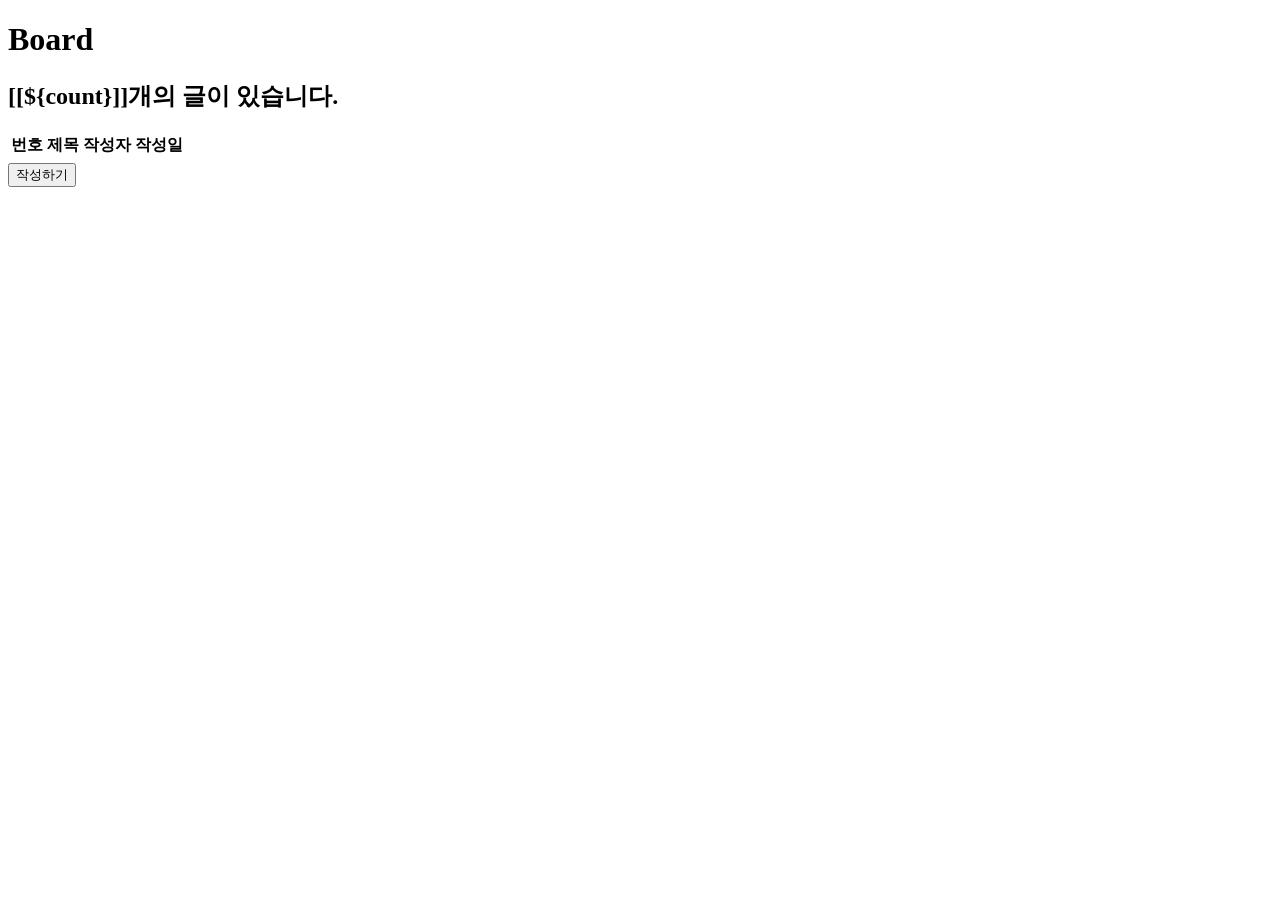
<file: sep07/src/main/resources/templates/board.html>
<!DOCTYPE html>
<html lang="ko" xmlns:th="http://thymeleaf.org">
<head>
<meta charset="UTF-8">
<title>BOARD</title>
<link rel="stylesheet" type="text/css" th:href="@{./css/board.css}">
<link rel="stylesheet" type="text/css" th:href="@{./css/thymeleaf.css}">
</head>
<body>
	<th:block th:insert="~{/menu.html :: menu}"></th:block>
	<h1>Board</h1>
	<h2>[[${count}]]개의 글이 있습니다.</h2>
	<table>
		<tr>
			<th>번호</th>
			<th>제목</th>
			<th>작성자</th>
			<th>작성일</th>
		</tr>
		<tr th:each="row : ${list}"> <!-- 리스트란 녀석을 row로 풀어쓸거야~ -->
			<td th:text="${row.id}"></td>
			<td th:onclick="|location.href='@{/detail(no=${row.id})}'|" th:text="${row.title}"></td>
			<td th:text="${row.name}"></td>
			<td th:text="${row.date}"></td>
		</tr>
	</table>
	<button th:onclick="|location.href='@{/write}'|">작성하기</button>
</body>
</html>
</file>
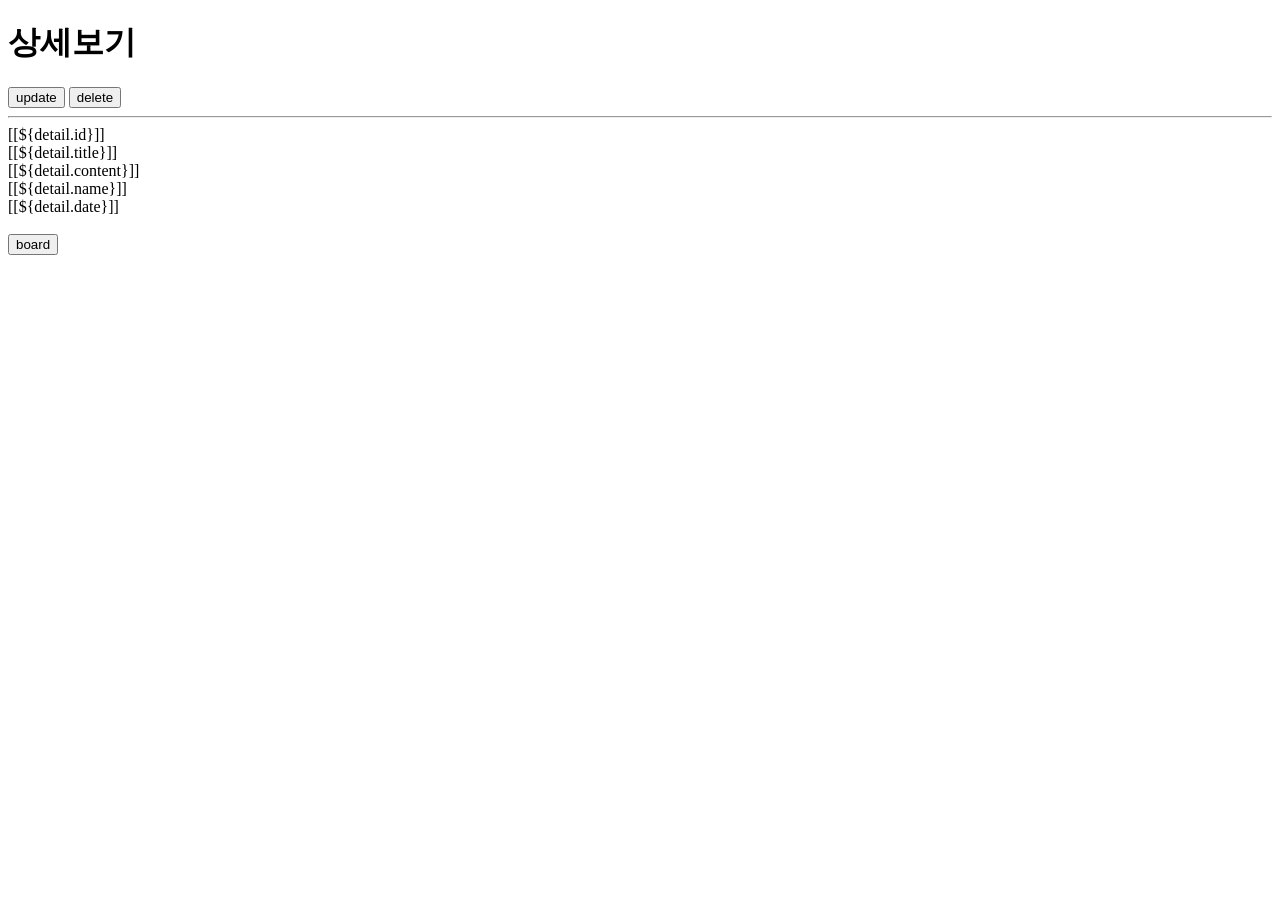
<file: sep07/src/main/resources/templates/detail.html>
<!DOCTYPE html>
<html lang="ko" xmlns:th="http://www.thymeleaf.org">
<head>
<meta charset="UTF-8">
<title>Insert title here</title>
<link rel="stylesheet" type="text/css" th:href="@{./css/thymeleaf.css}">
</head>
<body>
	<th:block th:insert="~{/menu.html :: menu}"></th:block>
	<div class="main">
		<h1>상세보기</h1>
		<button th:onclick="|location.href='@{/update(no=${detail.id})}'|">update</button>
		<button th:onclick="|location.href='@{/delete(no=${detail.id})}'|">delete</button>
		<hr>
		[[${detail.id}]]<br> [[${detail.title}]]<br>
		[[${detail.content}]]<br> [[${detail.name}]]<br>
		[[${detail.date}]]<br>
		<div th:if="${detail.img ne null}">				
			<img th:src="${detail.img}">
		</div>
		<button th:onclick="|location.href='@{/board}'|">board</button>
	</div>
</body>
</html>
</file>
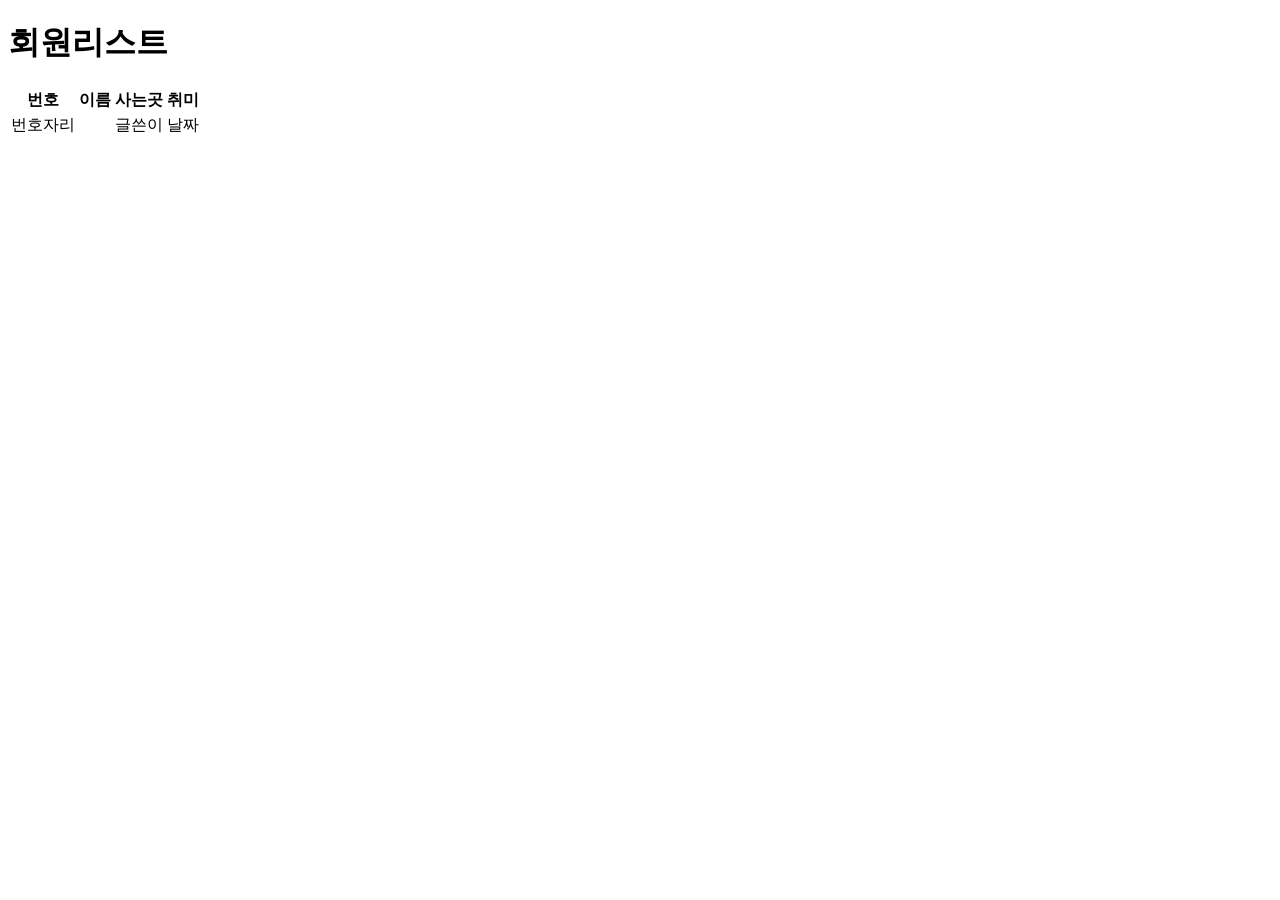
<file: sep07/src/main/resources/templates/list.html>
<!DOCTYPE html>
<html lang="ko" xmlns:th="http://www.thymeleaf.org">
<head>
<meta charset="UTF-8">
<title>Insert title here</title>
<link rel="stylesheet" type="text/css" th:href="@{./css/thymeleaf.css}">
</head>
<body>
	<th:block th:insert="~{/menu.html :: menu}"></th:block>
	<div class="main">
		<h1>회원리스트</h1>
		<table>
			<tr>
				<th>번호</th>
				<th>이름</th>
				<th>사는곳</th>
				<th>취미</th>
			</tr>
			<tr th:each="row : ${list}">
				<td th:text="${row._id}">번호자리</td>
				<td th:text="${row.name}"></td>
				<td th:text="${row.addr}">글쓴이</td>
				<td th:text="${row.hobby}">날짜</td>
			</tr>
		</table>
	</div>
</body>
</html>
</file>
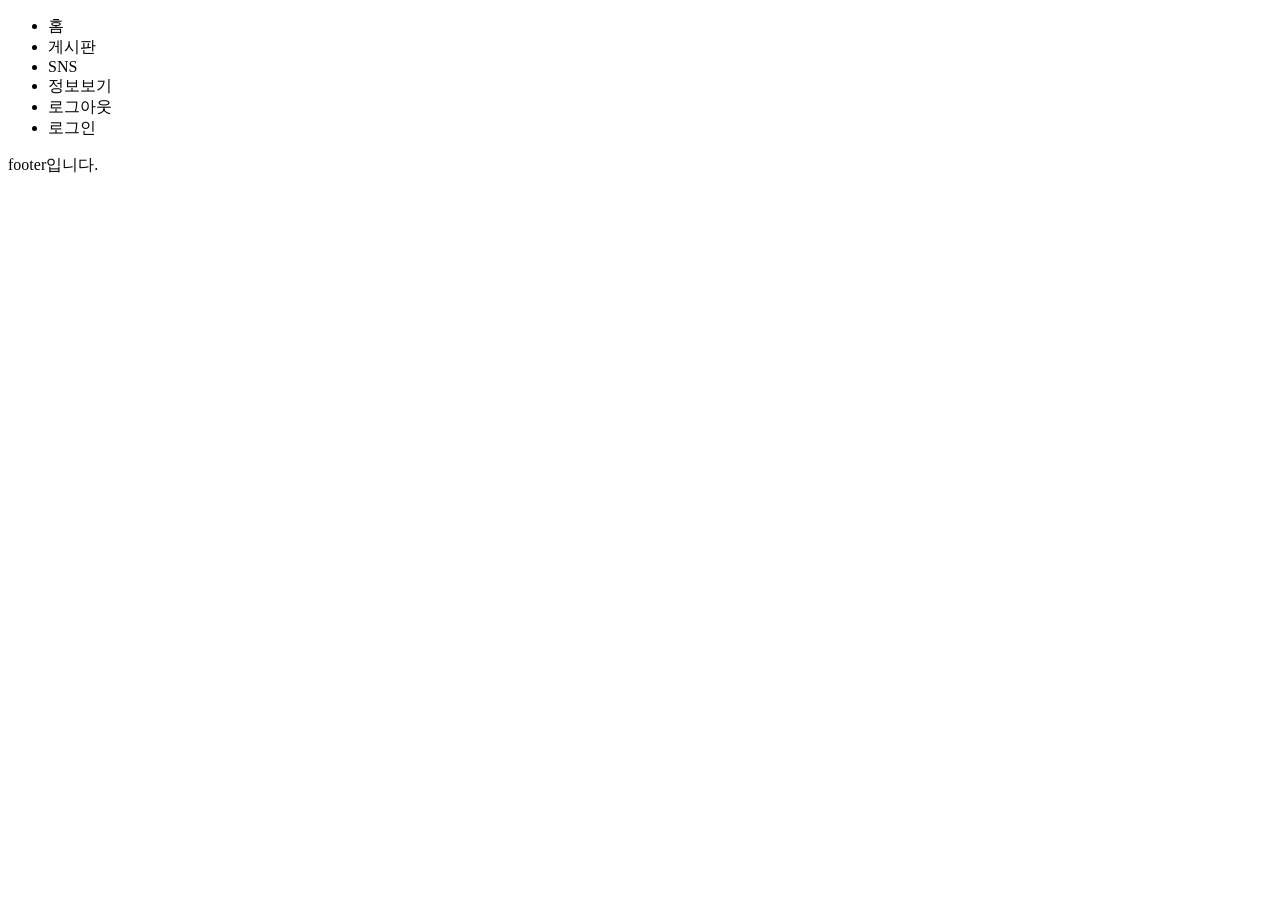
<file: sep07/src/main/resources/templates/menu.html>
<!DOCTYPE html>
<html lang="ko" xmlns:th="http://www.thymeleaf.org">
<body>
	<nav th:fragment="menu">
		<ul>
			<li th:onclick="|location.href='@{/}'|">홈</li>
			<li th:onclick="|location.href='@{/board}'|">게시판</li>
			<li th:onclick="|location.href='@{/sns}'|">SNS</li>
			<li th:onclick="|location.href='@{/info}'|">정보보기</li>
			<li th:if="${session.id ne null}" th:onclick="|location.href='@{/logout}'|">로그아웃</li>
			<li th:if="${session.id eq null}" th:onclick="|location.href='@{/login}'|">로그인</li>
		</ul>
	</nav>
	
	<div th:fragment="footer">
		footer입니다.
	</div>
</body>
</html>
</file>
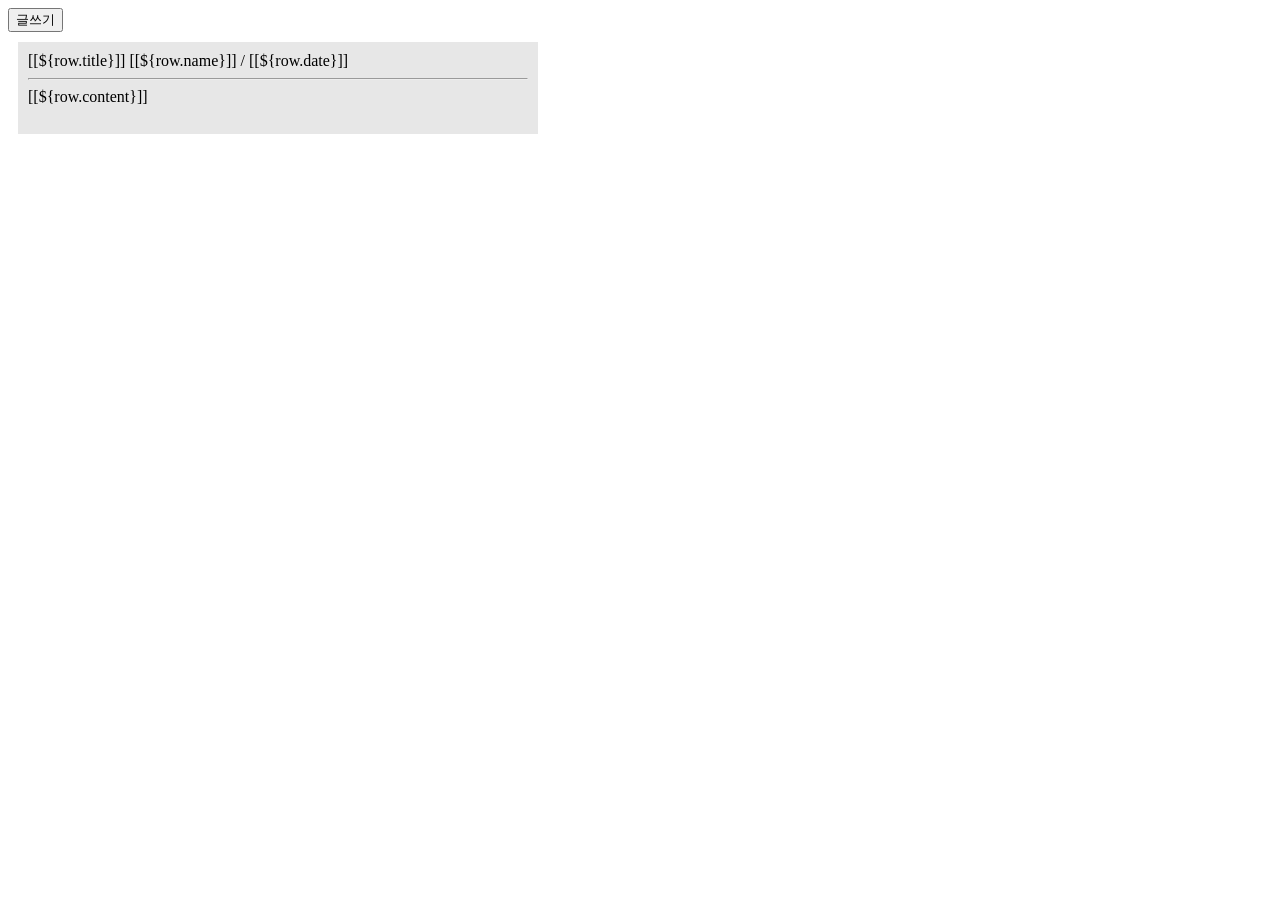
<file: sep07/src/main/resources/templates/sns.html>
<!DOCTYPE html>
<html lang="ko" xmlns:th="http://www.thymeleaf.org">
<head>
<meta charset="UTF-8">
<title>Insert title here</title>
<link rel="stylesheet" type="text/css" th:href="@{./css/thymeleaf.css}">
<style type="text/css">
.box{
	width: 500px;
	height: auto;
	background-color: rgb(231, 231, 231);
	margin: 10px;
	padding: 10px;
}
.box img{
	width: 500px;
}
</style>
</head>
<body>
	<th:block th:insert="~{/menu.html :: menu}"></th:block>
	<div class="main">
		<button th:onclick="|location.href='@{/write}'|">글쓰기</button>
		<th:block th:each="row : ${list}">
			<div class="box">
				[[${row.title}]]
				[[${row.name}]] / [[${row.date}]]
				<hr>
				[[${row.content}]]
				<div th:if="${row.img ne null}">				
					<img th:src="${row.img}">
				</div>
			</div>
			
			
		</th:block>
	</div>
</body>
</html>
</file>
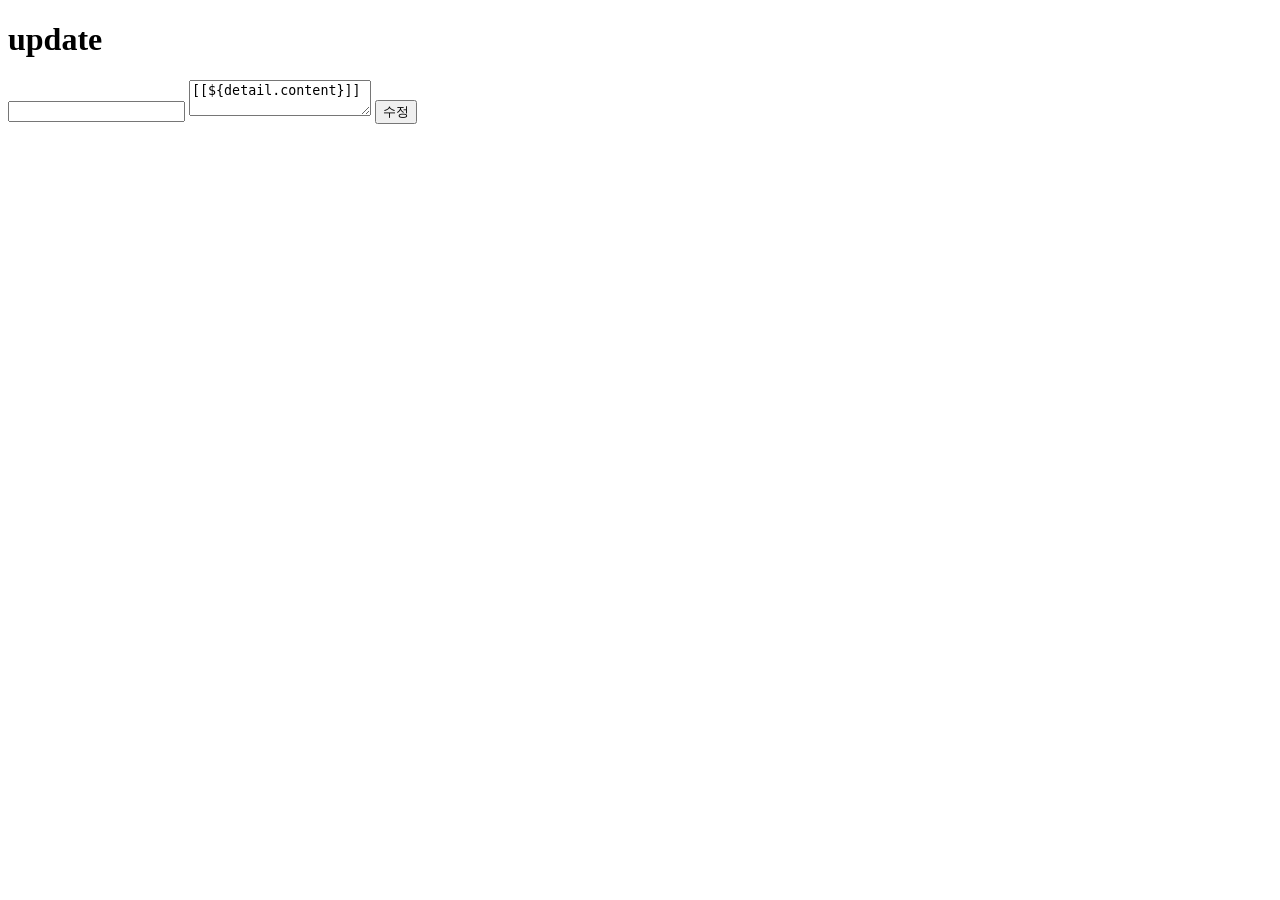
<file: sep07/src/main/resources/templates/update.html>
<!DOCTYPE html>
<html lang="ko" xmlns:th="http://www.thymeleaf.org">
<head>
<meta charset="UTF-8">
<title>수정하기</title>
<link rel="stylesheet" type="text/css" th:href="@{./css/thymeleaf.css}">
<link rel="stylesheet" type="text/css" th:href="@{./css/write.css}">
</head>
<body>
	<th:block th:insert="~{/menu.html :: menu}"></th:block>
	<div class="main">
		<h1>update</h1>
		<div class="write-form">
			<form action="./update" method="post">
				<input type="text" name="title" th:value="${detail.title}">
				<textarea name="content">[[${detail.content}]]</textarea>
				<input type="hidden" name="id" th:value="${detail.id}">
				<button type="submit">수정</button>
			</form>
		</div>
	</div>
</body>
</html>
</file>
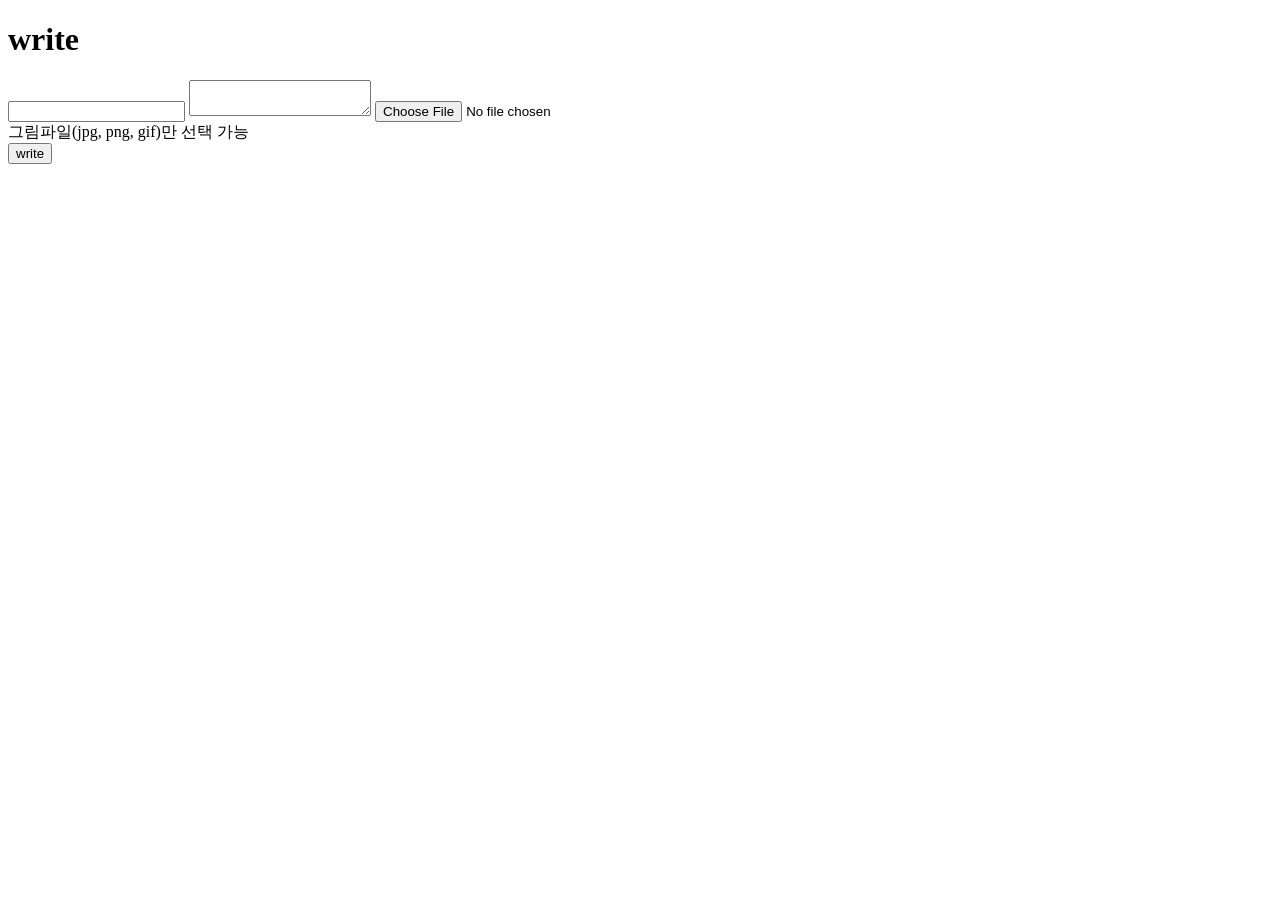
<file: sep07/src/main/resources/templates/write.html>
<!DOCTYPE html>
<html lang="ko" xmlns:th="http://www.thymeleaf.org">
<head>
<meta charset="UTF-8">
<title>Insert title here</title>
<link rel="stylesheet" type="text/css" th:href="@{./css/thymeleaf.css}">
<link rel="stylesheet" type="text/css" th:href="@{./css/write.css}">
<script type="text/javascript">
	function writef(){
		let title = document.getElementById('title');
		let content = document.getElementById('content');
		
		const reg = new RegExp('.jpg|.png|.gif');
		if(title.value == '' || title.value == null){
			document.querySelector('#result').innerText = "제목을 입력하세요.";
			//document.getElementById('write-form').style.backgroundColor = "red";
			title.style.backgroundColor = "red";
			title.style.borderColor = "#FF0000";
			title.focus();
			return false;
		}
		title.style.backgroundColor = "write";
		if(content.value == '' || content.value == null){
			document.querySelector('#result').innerText = "내용을 입력하세요.";
			//document.getElementById('write-form').style.backgroundColor = "red";
			content.style.backgroundColor = "red";
			content.style.borderColor = "#FF0000";
			content.focus();
			return false;
		}
		content.style.backgroundColor = "write";
		document.getElementById('write-form').style.backgroundColor = "gray";
		
		let file = document.getElementById("img").value;
		if(file != "" || file != null){
			//let extention = file.substr(file.lastIndexOf('.'));
			const reg = /([^\s]+(?=\.(jpg|gif|png))\.\2)/;
			//alert(reg.test(file));
			if(!(reg.test(file))){		
				alert("그림파일(jpg, png, gif)만 선택 가능합니다.");
				document.querySelector('#result').innerText = "그림파일(jpg, png, gif)만 선택 가능합니다.";
				return false;
			}
		}
	}
</script>
</head>
<body>
	<th:block th:insert="~{/menu.html :: menu}"></th:block>
	<div class="main">
		<h1>write</h1>
		<div id="write-form">
			<form action="./write" method="post" enctype="multipart/form-data" onsubmit="return writef();">
				<input type="text" name="title" id="title">
				<textarea name="content" id="content"></textarea>
				<input type="file" name="img" id="img" accept=".jpg, .png, .gif">
				<div id="result">그림파일(jpg, png, gif)만 선택 가능</div>
				<button type="submit">write</button>
			</form>
		</div>
	</div>
</body>
</html>
</file>
